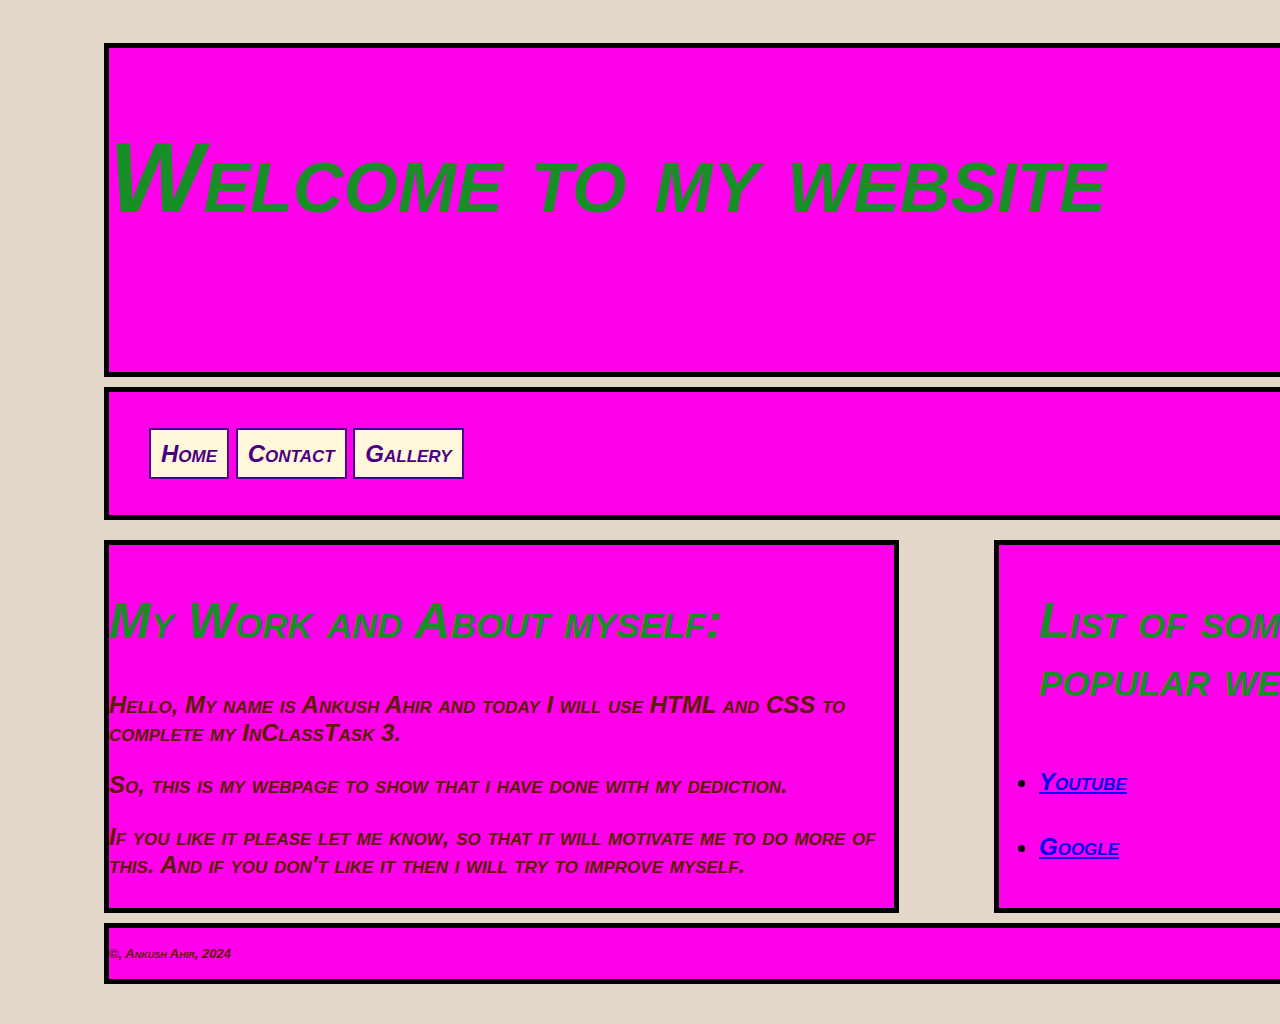
<file: index.html>
<!DOCTYPE html>
<html lang="en">
<head>
    <meta charset="UTF-8">
    <meta name="viewport" content="width=, initial-scale=1.0">
    <link rel="stylesheet" href="CSS/normalize.css">
    <link rel="stylesheet" href="CSS/styles.css">
    <title>Ankush's page</title>
</head>
<body>
    <header class="structural"> 
       <h1>Welcome to my website</h1>
    </header>
    <nav class="structural">
        <ul>
            <li> <a href="index.html">Home</a></li>
            <li><a href="contact.html">Contact</a></li>
            <li><a href="gallery.html">Gallery</a></li>
        </ul>
    </nav>
    <section>
     <main class="structural">
      <h2> My Work and About myself: </h2>
      <p id="para"> Hello, My name is Ankush Ahir and today I will use HTML and CSS to complete my InClassTask 3.</p>
      <p id="blue">So, this is my webpage to show that i have done with my dediction.</p>
      <p id="red"> If you like it please let me know, so that it will motivate me to do more of this. And if you don't like it then i will try to improve myself.</p>
     </main>
     <aside class="structural">
      <ul>
        <h2> List of some popular websites: </h2>
         <li> 
        <a href="http://youtube.com"> Youtube </a>
         </li>
         <li>
        <a href="http://google.com"> Google </a>
         </li>
      </ul> 
     </aside>
   </section>
    <!--- My name is Ankush Ahir. My email address is aahir8881@conestogac.on.ca -->
    <footer class="structural">
        <p id="brown"> &copy;, Ankush Ahir, 2024</p>
    </footer>
</body>
</html>
</file>
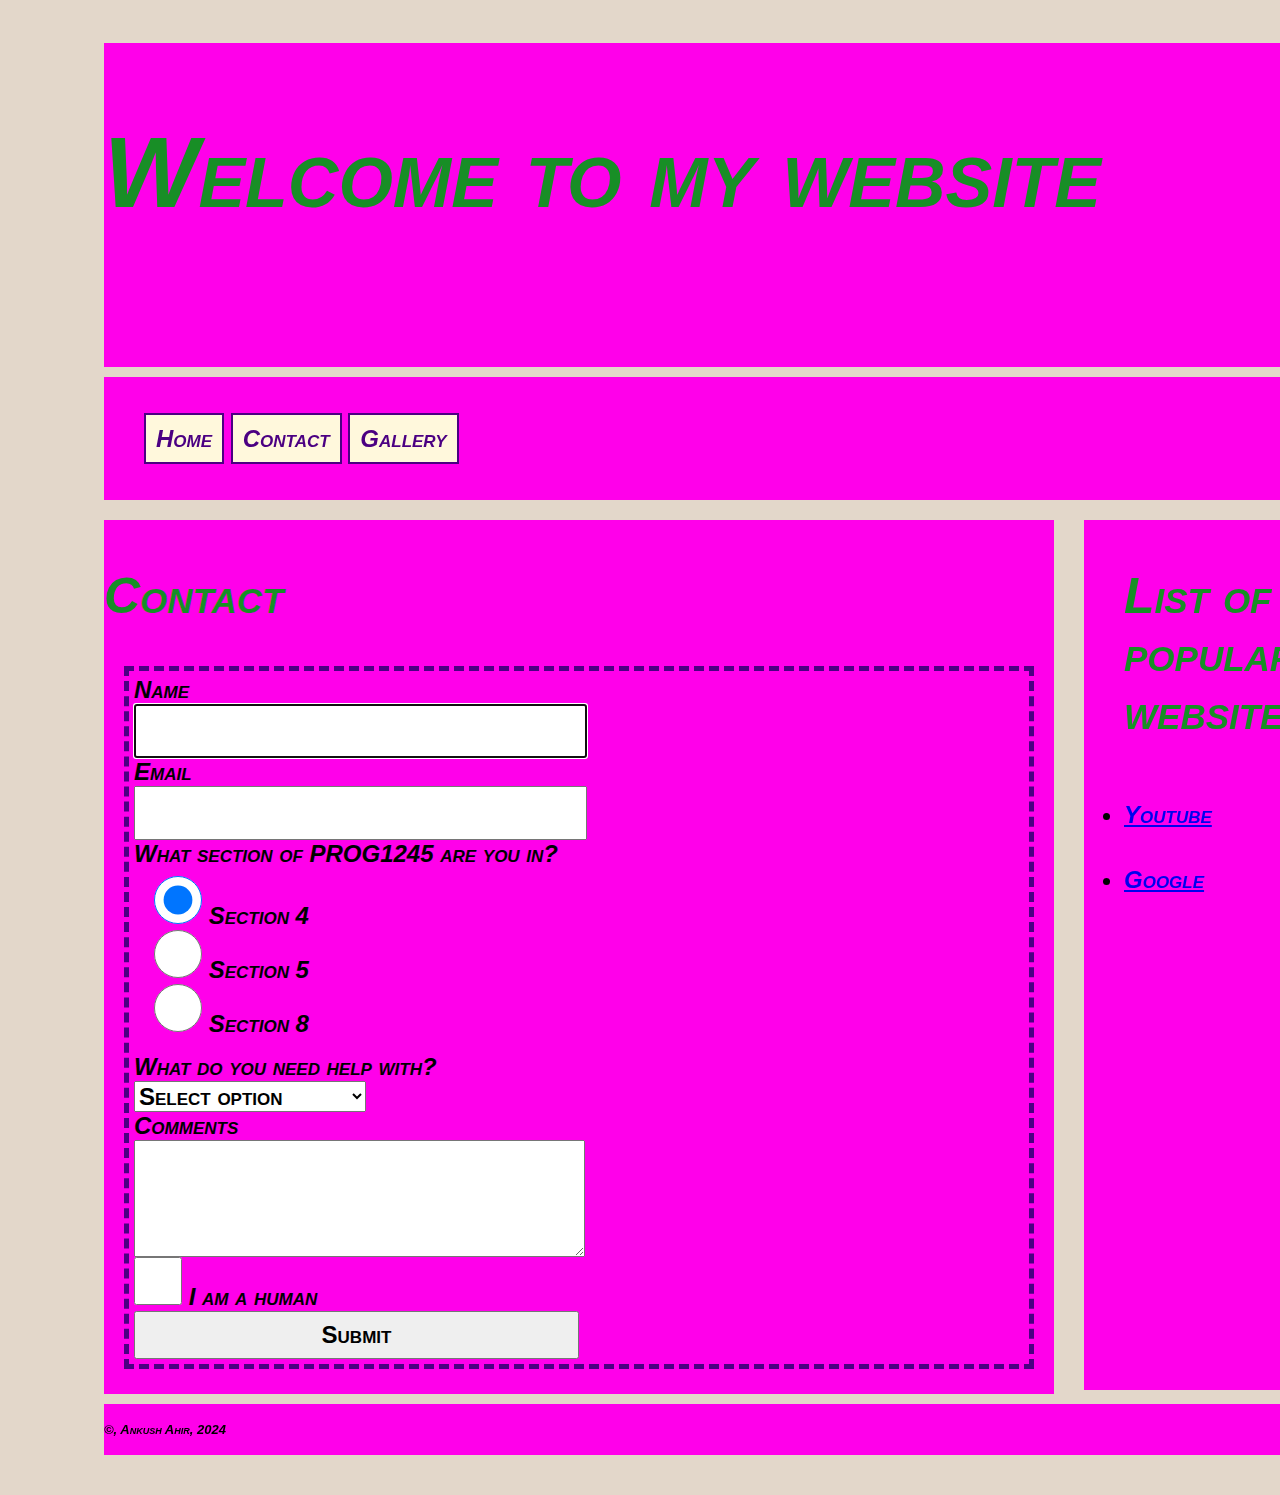
<file: contact.html>
<!DOCTYPE html>
<html lang="en">
<head>
    <meta charset="UTF-8">
    <meta name="viewport" content="width=, initial-scale=1.0">
    <link rel="stylesheet" href="CSS/normalize.css">
    <link rel="stylesheet" href="CSS/form.css">
    <title>Ankush's page</title>
</head>
<body>
    <header class="structural"> 
       <h1>Welcome to my website</h1>
    </header>
    <nav class="structural">
        <ul>
            <li> <a href="index.html">Home</a></li>
            <li><a href="contact.html">Contact</a></li>
            <li><a href="gallery.html">Gallery</a></li>
        </ul>
    </nav>
    <section>
    <main class="structural">
      <h2> Contact </h2>
      <form>
      <div>
        <div>
        <label for="name">Name</label>
        <input type="text" required autofocus>
      </div>
      <div>
        <label for="email">Email</label>
        <input type="email" required>
      </div>
       <div>
        <legend>What section of PROG1245 are you in?</legend>
        <fieldset>
            <div>
                <input type="radio" id="4" name="sec" value="4" checked>
                <label for="sec4">Section 4</label><br>
            </div>
            <div>
                <input type="radio" id="5" name="sec" value="5">
                <label for="sec5">Section 5</label><br>
            </div>
            <div>
                <input type="radio" id="8" name="sec" value="8">
                <label for="sec8">Section 8</label><br>
            </div>
        </fieldset>
            <div>
                 <label for="problem">What do you need help with? </label>
                <select name="problem" id="problem" required>
                    <option value="select" selected>Select option</option>
                    <option value="html">HTML</option>
                    <option value="css">CSS</option>
                    <option value="both">Both (HTML&CSS)</option>
                </select>
            </div>
            <div>
                <label for="textarea">Comments</label>
                <textarea type="text" cols="30" rows="4" required></textarea>
            </div>
            <div>
                <input type="checkbox" id="human" name="human" value="true" required>
                <label >I am a human</label>
            </div>
            <div>
                <input type="submit">
            </div>
       </div>
    </form>
    </main>
    <aside class="structural">
     <ul>
        <h2> List of some popular websites: </h2>
         <li> 
        <a href="http://youtube.com"> Youtube </a>
         </li>
         <li>
        <a href="http://google.com"> Google </a>
         </li>
     </ul> 
    </aside>
</section>
    <!--- My name is Ankush Ahir. My email address is aahir8881@conestogac.on.ca -->
    <footer class="structural">
        <p id="brown"> &copy;, Ankush Ahir, 2024</p>
    </footer>
</body>
</html>
</file>
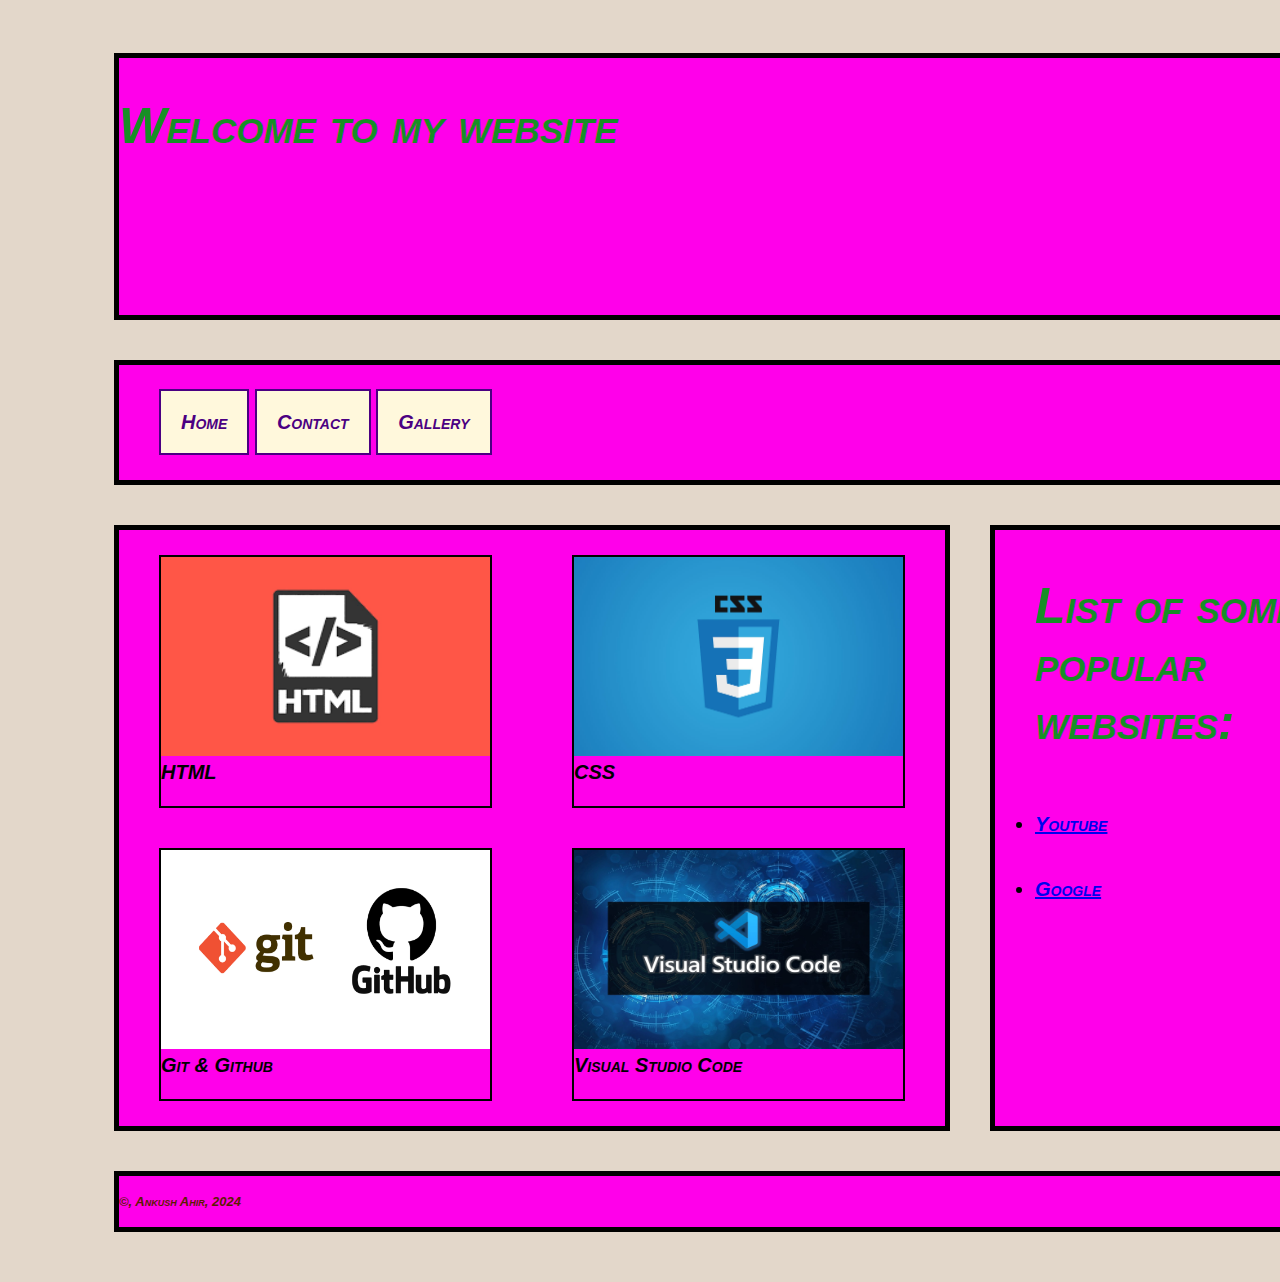
<file: gallery.html>
<!DOCTYPE html>
<html lang="en">
<head>
    <meta charset="UTF-8">
    <meta name="viewport" content="width=, initial-scale=1.0">
    <link rel="stylesheet" href="CSS/normalize.css">
    <link rel="stylesheet" href="CSS/gallery.css">
    <title>Ankush's page</title>
</head>
<body>
    <header class="structural"> 
       <h1>Welcome to my website</h1>
    </header>
    <nav class="structural">
        <ul>
            <li> <a href="index.html">Home</a></li>
            <li><a href="contact.html">Contact</a></li>
            <li><a href="gallery.html">Gallery</a></li>
        </ul>
    </nav>
    <section>
    <main class="structural" id="gallery">
        <figure>
            <img src="images/html.png" alt="This is HTML">
            <figcaption>HTML</figcaption>
        </figure>
        <figure>
            <img src="images/css.jpg" alt="This is CSS">
            <figcaption>CSS</figcaption>
        </figure>
        <figure>
            <img src="images/git-github.png" alt="This is Git">
            <figcaption>Git & Github</figcaption>
        </figure>
        <figure>
            <img src="images/vscode_background.jpg" alt="This is VS Code">
            <figcaption>Visual Studio Code</figcaption>
        </figure>
    </main>
    <aside class="structural">
     <ul>
        <h2> List of some popular websites: </h2>
         <li><a href="http://youtube.com"> Youtube </a></li>
         <li><a href="http://google.com"> Google </a></li>
     </ul> 
    </aside>
</section>
    <!--- My name is Ankush Ahir. My email address is aahir8881@conestogac.on.ca -->
    <footer class="structural">
        <p id="brown"> &copy;, Ankush Ahir, 2024</p>
    </footer>
</body>
</html>
</file>
<file: CSS/styles.css>
/* Name: Ankush Ahir, Student Number: 8938881 */ 

body {
    font: italic small-caps bold 24px Helvetica;
    background-color: hsla(32, 30%, 83%, 0.932);
    width: 1400px;
    padding: 30px;
    margin: 3px 5% auto;
}
h1{
    height: 20vh;
    width: 90vw;
    font-size: 100px;
    color: rgb(24, 142, 38);
}
h2{
    color: rgb(24, 142, 38);
    font-size: 50px;
}
main{
    float: left;
    width: 785px;
}
aside{
    float: right;
    width: 480px;
}
.structural{
    padding: 5px 0;
    border: 5px solid black;
    margin: 10px;
    background-color: hsl(305, 1000%, 50%);
}
footer{
    clear: both;
}
#para{
    color: rgb(91, 30, 0);
}
#red{
    color: rgb(91, 30, 0);
}
#blue{
    color: rgb(91, 30, 0);
}
#brown{
    color: rgb(91, 30, 0);
}
aside a:hover{
    color: #fff;
}
li{
    line-height: 65px;
}
footer p {
    font-size: small;
}
nav li {
    display: inline;
    list-style: none;
}
nav a{
    border: 2px solid indigo;
    color: indigo;
    background-color: cornsilk;
    text-decoration: none;
    padding: 10px;
}
nav a:hover{
    color: cornsilk;
    border-color: cornsilk;
    background-color: indigo;
}
</file>
<file: CSS/form.css>
/* Name: Ankush Ahir, Student Number: 8938881 */ 

body {
    font: italic small-caps bold 24px Helvetica;
    background-color: hsla(32, 30%, 83%, 0.932);
    width: 1400px;
    padding: 30px;
    margin: 3px 5% auto;
}
h1{
    height: 20vh;
    width: 90vw;
    font-size: 100px;
    color: rgb(24, 142, 38);
}
h2{
    color: rgb(24, 142, 38);
    font-size: 50px;
}
main{
    float: left;
    width: 950px;
}
aside{
    float: right;
    width: 400px;
    height: 860px;
}
.structural{
    padding: 5px 0;
    margin: 10px;
    background-color: hsl(305, 1000%, 50%);
}
footer{
    clear: both;
}
aside a:hover{
    color: #fff;
}
li{
    line-height: 65px;
}
footer p {
    font-size: small;
}
nav li {
    display: inline;
    list-style: none;
}
nav a{
    border: 2px solid indigo;
    color: indigo;
    background-color: cornsilk;
    text-decoration: none;
    padding: 10px;
}
nav a:hover{
    color: cornsilk;
    border-color: cornsilk;
    background-color: indigo;
}
form{
    border: 5px dashed indigo;
    padding: 5px;
    margin: 20px;
}
input[type=text], input[type=select], input[type=email], input[type=submit], input[type=option]{
    width: 50%; 
	display: block; 
	height: 2em;
}
input[type=radio], input[type=checkbox]{
    height: 2em;
    width: 2em;
}
select, option, label, legend, input[type=submit]{
    font-size: 1.5rem;
    font-weight: bold;
    font-variant: small-caps;
}
textarea{
    width: 50%;
    display: block;
}
fieldset{
    border: none;
}
#problem{
    display: block;
}
</file>
<file: CSS/gallery.css>
/* Name: Ankush Ahir, Student Number: 8938881 */ 

html{
    font: italic small-caps bold 24px Helvetica;
    font-size: 20px;
}
body {

    background-color: hsla(32, 30%, 83%, 0.932);
    width: 1400px;
    padding: 30px;
    margin: 3px 5% auto;
    display: flex;
    flex-direction: column;
    max-width: 100%;
}
section{
    display: flex;
    flex-direction: row;
    flex-wrap: nowrap;
    justify-content: space-between;
    align-items:stretch;
}
h1{
    height: 20vh;
    width: 90vw;
    font-size: 2.5rem;
    color: rgb(24, 142, 38);
}
h2{
    color: rgb(24, 142, 38);
    font-size: 50px;
}
main{
    flex: 2 1 70%;
    display: grid;
    grid-template-columns: repeat(2, 1fr);
    grid-template-rows: 1fr 1fr;
}
aside{
    flex: 1 1 30%;
}
.structural{
    padding: 5px 0;
    border: 5px solid black;
    margin: 1rem;
    background-color: hsl(305, 1000%, 50%);
}
#brown{
    color: rgb(91, 30, 0);
}
aside a:hover{
    color: #fff;
}
li{
    line-height: 65px;
}
footer p {
    font-size: small;
}
nav li {
    display: inline;
    list-style: none;
}
nav li a{ 
    border: 2px solid indigo;
    color: indigo;
    background-color: cornsilk;
    text-decoration: none;
    padding: 1em;
}
nav a:hover{
    color: cornsilk;
    border-color: cornsilk;
    background-color: indigo;
}
img{
    max-width: 100%;
    width: 100%;
    height: 80%;
}
figure{
    border: 2px solid black;
}
@media only screen and (max-width: 600px) {

    body {
      display:block;
    }
    html {
      font-size: 10px;
    }
}
</file>
